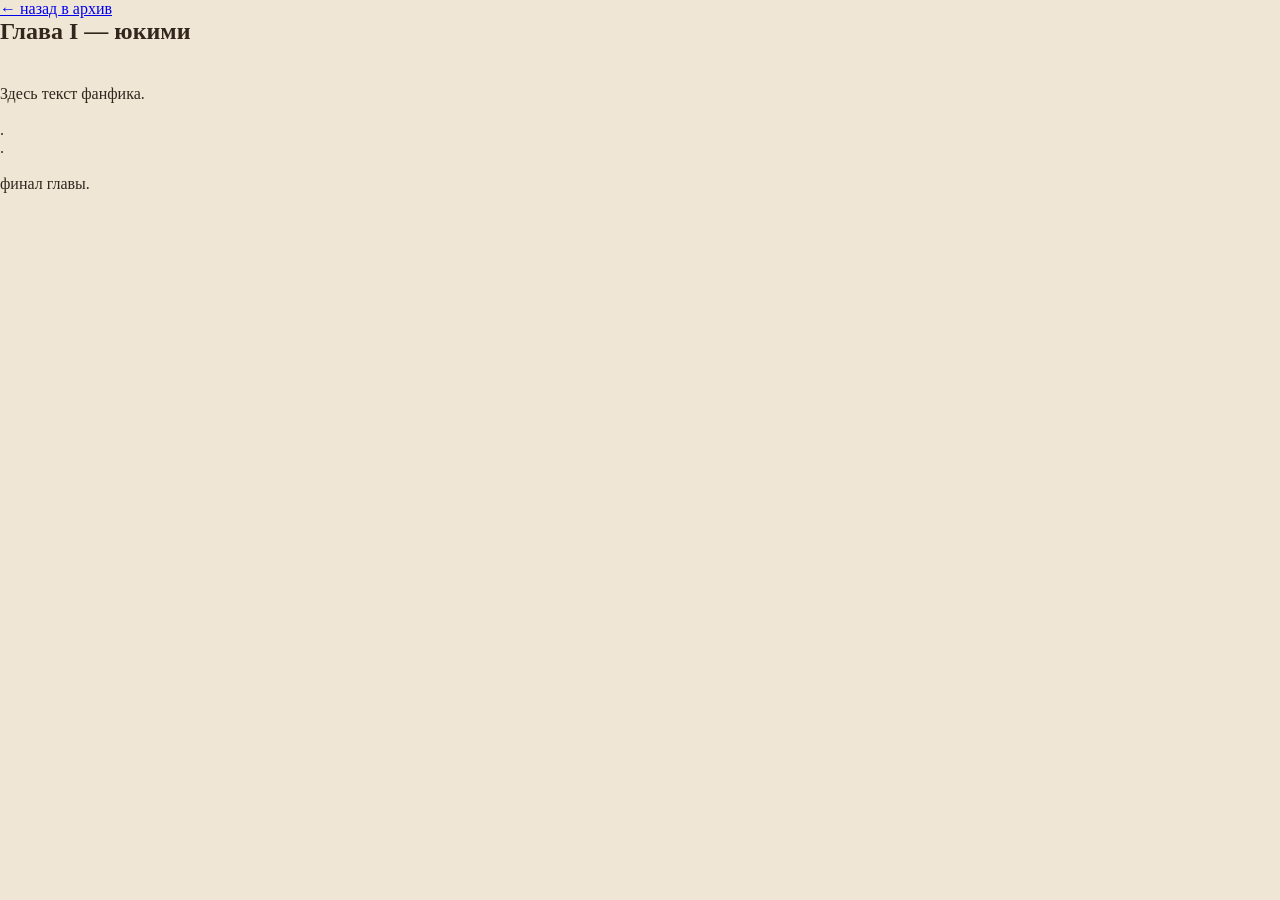
<file: chapter1.html>
<!DOCTYPE html>
<html lang="ru">
<head>
  <meta charset="UTF-8">
  <title>Глава 1</title>
  <link rel="stylesheet" href="style.css">
</head>

<div class="container">

  <p><a href="index.html">← назад в архив</a></p>

  <h2>Глава I — юкими</h2>

  <p style="margin-top:40px;">
    Здесь текст фанфика.<br><br>

    .<br>
    .<br><br>

    финал главы.
  </p>

</div>
</file>
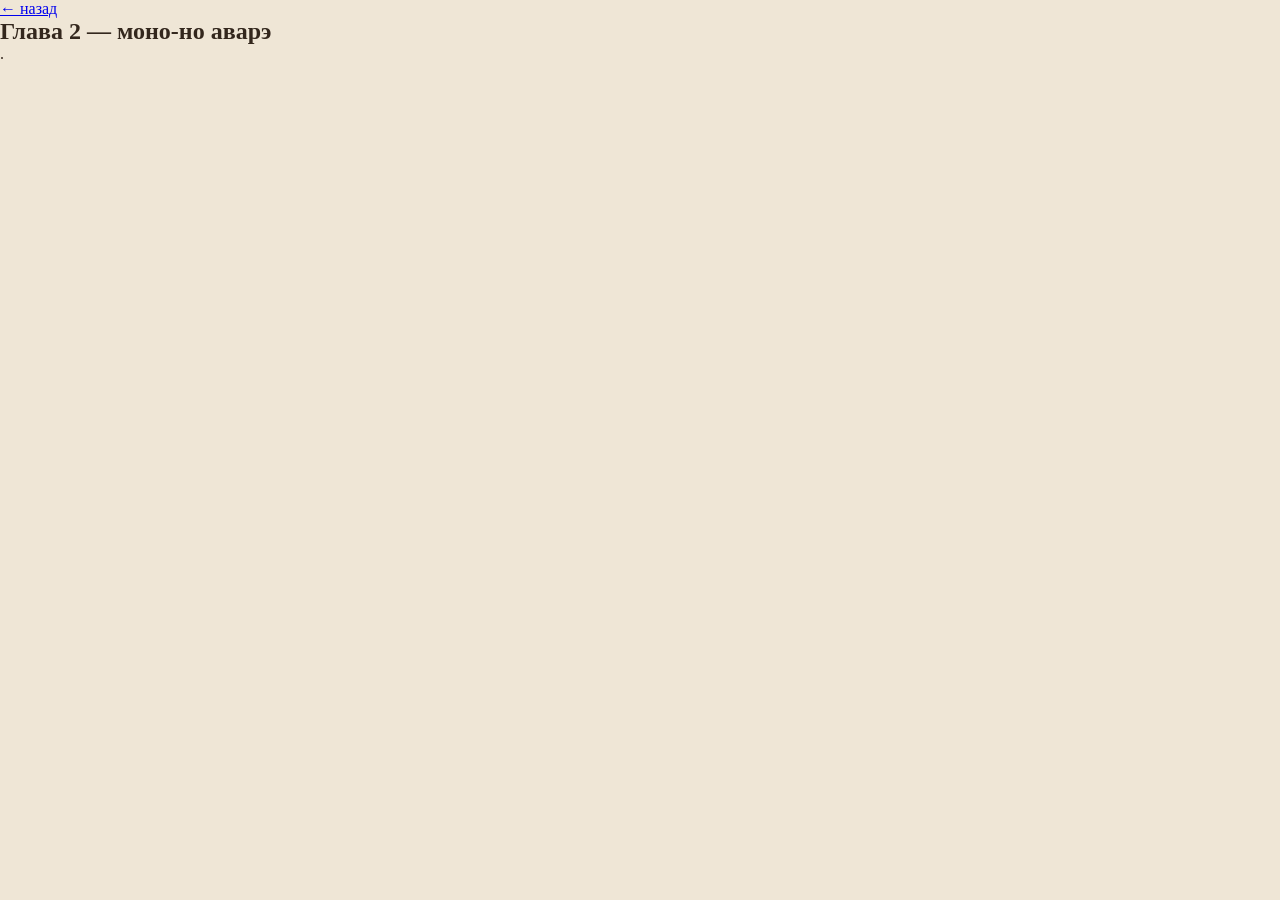
<file: chapter2.html>
<!DOCTYPE html>
<html lang="ru">
<head>
  <meta charset="UTF-8">
  <title>Глава 1</title>
  <link rel="stylesheet" href="style.css">
</head>

<body>
  <div class="container">

    <p><a href="index.html">← назад</a></p>

    <h2>Глава 2 — моно-но аварэ</h2>

    <p>
      .
    </p>

  </div>
</body>
</html>
</file>
<file: style.css>
/* ==========================================================
   RISCCA — STYLE.CSS
   ========================================================== */

*{
    margin:0;
    padding:0;
    box-sizing:border-box;
}

html{
    scroll-behavior:smooth;
}

body{

    background:#efe6d6;

    color:#33271d;

    font-family:'Cormorant Garamond',serif;

    overflow:hidden;

}

/* ---------- ФОН ---------- */

.background{

    position:fixed;

    inset:0;

    background:

    radial-gradient(circle at top,
    #f8f4ec 0%,
    #efe4d1 55%,
    #e4d4bc 100%);

    z-index:-5;

}

.grain{

    position:fixed;

    inset:0;

    opacity:.05;

    background-image:
    radial-gradient(#000 0.6px,transparent .6px);

    background-size:7px 7px;

    z-index:-4;

}

.shadow{

    position:fixed;

    inset:0;

    background:

    radial-gradient(circle at left top,
    rgba(0,0,0,.09),
    transparent 55%);

    z-index:-3;

}

/* ---------- ОБЩАЯ СТРУКТУРА ---------- */

.wrapper{

    display:flex;

    min-height:100vh;

}

/* ---------- БОКОВОЕ МЕНЮ ---------- */

.sidebar{

    width:290px;

    padding:70px 55px;

    background:rgba(255,249,241,.45);

    backdrop-filter:blur(4px);

    border-right:1px solid rgba(120,90,60,.18);

    display:flex;

    flex-direction:column;

}

.logo{

    font-size:32px;

    letter-spacing:10px;

    margin-bottom:70px;

    color:#433327;

}

.sidebar nav{

    display:flex;

    flex-direction:column;

    gap:18px;

}

.sidebar nav a{

    text-decoration:none;

    color:#4d3d31;

    letter-spacing:3px;

    font-size:17px;

    transition:.35s;

    position:relative;

    width:max-content;

}

.sidebar nav a::before{

    content:"";

    position:absolute;

    left:-15px;

    top:50%;

    width:0;

    height:1px;

    background:#923737;

    transition:.35s;

}

.sidebar nav a:hover{

    color:#923737;

    transform:translateX(12px);

}

.sidebar nav a:hover::before{

    width:10px;

}

/* ---------- ЦЕНТР ---------- */

.hero{

    flex:1;

    display:flex;

    flex-direction:column;

    justify-content:center;

    align-items:center;

    text-align:center;

    position:relative;

}

.kanji{

    font-family:'Noto Serif JP',serif;

    font-size:40px;

    color:#8a3131;

    margin-bottom:25px;

    letter-spacing:4px;

    opacity:.85;

}

.hero h1{

    font-size:120px;

    letter-spacing:20px;

    font-weight:300;

    color:#3a2c22;

}

.hero p{

    margin-top:25px;

    font-size:28px;

    line-height:1.7;

    color:#5d4c3f;

}

.divider{

    width:180px;

    height:1px;

    background:#b59a77;

    margin:40px 0;

}

.button{

    text-decoration:none;

    color:#433327;

    border:1px solid #b39a79;

    padding:18px 55px;

    letter-spacing:5px;

    transition:.35s;

    background:rgba(255,255,255,.3);

}

.button:hover{

    transform:translateY(-4px);

    background:#faf5eb;

    box-shadow:0 15px 30px rgba(0,0,0,.1);

}

.scroll-down{

    position:absolute;

    bottom:40px;

    letter-spacing:4px;

    font-size:14px;

    opacity:.45;

}

/* ==========================================================
   ДЕКОРАТИВНЫЕ ЭЛЕМЕНТЫ
   ========================================================== */

.branch-left{

    position:fixed;

    top:0;
    left:0;

    width:420px;
    height:320px;

    background:radial-gradient(circle at top left,
    rgba(120,70,70,.12),
    transparent 70%);

    pointer-events:none;

    z-index:-2;

}

.scroll-right{

    position:fixed;

    right:40px;
    top:50%;

    transform:translateY(-50%);

    width:140px;
    height:520px;

    border:1px solid rgba(120,90,60,.18);

    border-radius:80px;

    opacity:.25;

}

.scroll-right::before{

    content:"";

    position:absolute;

    inset:15px;

    border:1px solid rgba(120,90,60,.18);

    border-radius:70px;

}

/* ==========================================================
   АНИМАЦИИ
   ========================================================== */

.hero>*{

    animation:fadeUp 1.2s ease forwards;

    opacity:0;

}

.hero>*:nth-child(1){

    animation-delay:.2s;

}

.hero>*:nth-child(2){

    animation-delay:.4s;

}

.hero>*:nth-child(3){

    animation-delay:.6s;

}

.hero>*:nth-child(4){

    animation-delay:.8s;

}

.hero>*:nth-child(5){

    animation-delay:1s;

}

.hero>*:nth-child(6){

    animation-delay:1.2s;

}

@keyframes fadeUp{

    from{

        opacity:0;

        transform:translateY(35px);

    }

    to{

        opacity:1;

        transform:translateY(0);

    }

}

.logo{

    animation:fadeLeft 1.3s ease;

}

.sidebar nav{

    animation:fadeLeft 1.5s ease;

}

@keyframes fadeLeft{

    from{

        opacity:0;

        transform:translateX(-40px);

    }

    to{

        opacity:1;

        transform:translateX(0);

    }

}

/* ==========================================================
   КНОПКА
   ========================================================== */

.button{

    position:relative;

    overflow:hidden;

}

.button::after{

    content:"";

    position:absolute;

    left:-130%;

    top:0;

    width:120%;

    height:100%;

    background:linear-gradient(

        90deg,

        transparent,

        rgba(255,255,255,.55),

        transparent

    );

}

.button:hover::after{

    left:130%;

    transition:1.1s;

}

/* ==========================================================
   АДАПТИВ
   ========================================================== */

@media(max-width:980px){

.wrapper{

    flex-direction:column;

}

.sidebar{

    width:100%;

    border-right:none;

    border-bottom:1px solid rgba(120,90,60,.15);

    padding:40px;

}

.sidebar nav{

    flex-direction:row;

    flex-wrap:wrap;

    gap:15px 25px;

}

.hero{

    padding:70px 30px;

}

.hero h1{

    font-size:70px;

    letter-spacing:10px;

}

.hero p{

    font-size:22px;

}

.scroll-right{

    display:none;

}

}

@media(max-width:640px){

.hero h1{

    font-size:52px;

    letter-spacing:6px;

}

.hero p{

    font-size:18px;

}

.button{

    padding:15px 35px;

    letter-spacing:3px;

}

.kanji{

    font-size:28px;

}

.logo{

    font-size:26px;

}

.sidebar{

    padding:30px;

}

}
</file>
